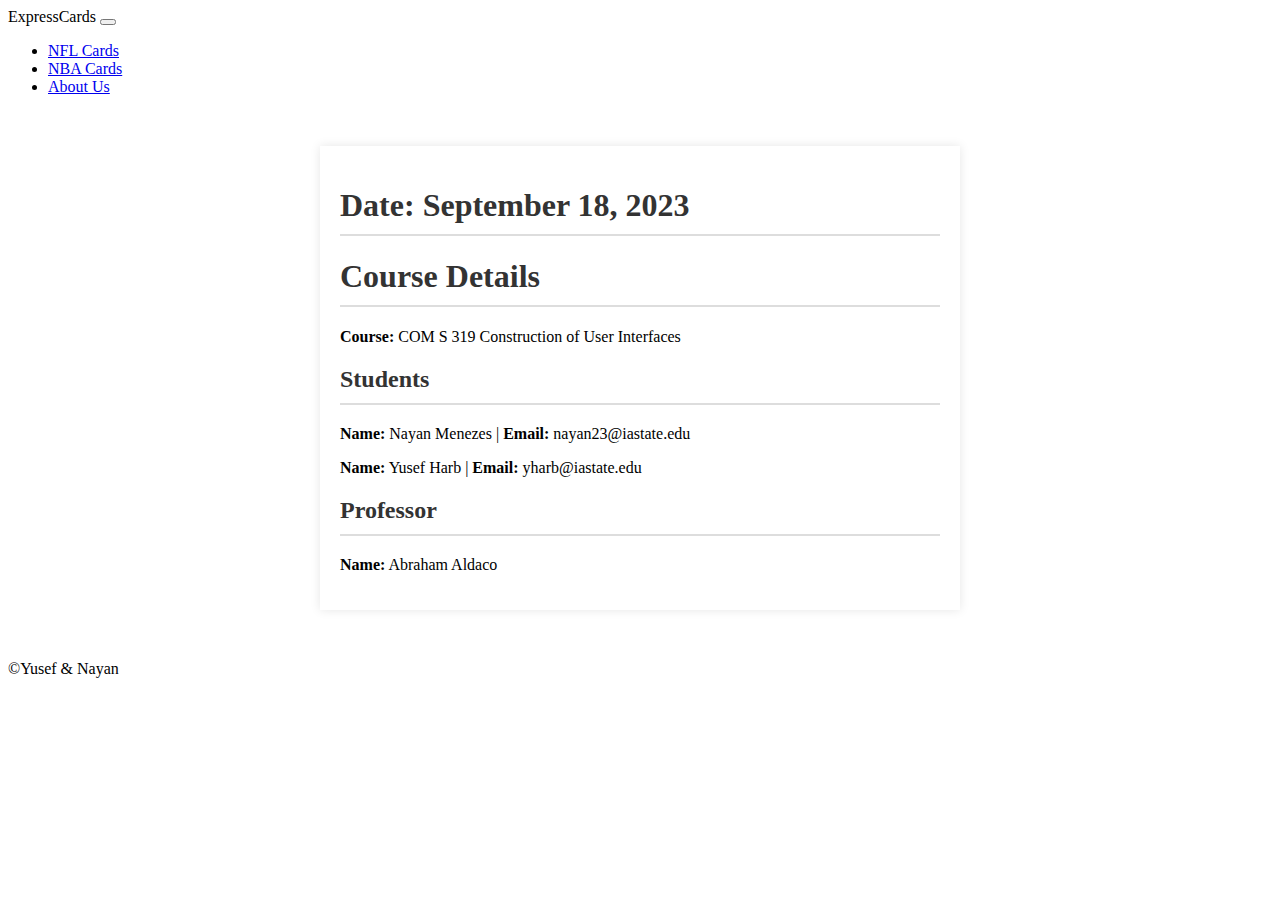
<file: about.html>
<!DOCTYPE html>
<html lang="en">
<head>
    <meta charset="UTF-8">
    <meta name="viewport" content="width=device-width, initial-scale=1.0">
    <title>ExpressCards: About</title>

    <link href="https://cdn.jsdelivr.net/npm/bootstrap@5.3.2/dist/css/bootstrap.min.css" rel="stylesheet" integrity="sha384-T3c6CoIi6uLrA9TneNEoa7RxnatzjcDSCmG1MXxSR1GAsXEV/Dwwykc2MPK8M2HN" crossorigin="anonymous">
    <link rel="stylesheet" href="styles.css">
</head>
<body>
    <script src="https://cdn.jsdelivr.net/npm/bootstrap@5.3.2/dist/js/bootstrap.bundle.min.js" integrity="sha384-C6RzsynM9kWDrMNeT87bh95OGNyZPhcTNXj1NW7RuBCsyN/o0jlpcV8Qyq46cDfL" crossorigin="anonymous"></script>


    <nav class="navbar navbar-expand-lg bg-body-tertiary">
        <div class="container">
          <a class="navbar-brand">ExpressCards</a>
          <button class="navbar-toggler" type="button" data-bs-toggle="collapse" data-bs-target="#navbarSupportedContent" aria-controls="navbarSupportedContent" aria-expanded="false" aria-label="Toggle navigation">
            <span class="navbar-toggler-icon"></span>
          </button>
          <div class="collapse navbar-collapse" id="navbarSupportedContent">
            <ul class="navbar-nav">
    
    
              <li class="nav-item">
                <a class="nav-link" href="NFL Listing.html" >
                  NFL Cards
                </a>
              </li>
    
              <li class="nav-item">
                <a class="nav-link" href="NBA Listing.html" >
                  NBA Cards
                </a>                   
              </li>
    
              <li class="nav-item">
                <a class="nav-link" href="about.html" >
                  About Us
                </a>                   
              </li>
    
            </ul>
          </div>
        </div>
      </nav>




    <div class="credits">

        <h1><strong>Date:</strong> September 18, 2023</h1>

        <h1>Course Details</h1>
        <p><strong>Course:</strong> COM S 319 Construction of User Interfaces</p>


        <h2>Students</h2>
        <p><strong>Name:</strong> Nayan Menezes | <strong>Email:</strong> nayan23@iastate.edu</p>
        <p><strong>Name:</strong> Yusef Harb | <strong>Email:</strong> yharb@iastate.edu</p>

        <h2>Professor</h2>
        <p><strong>Name:</strong> Abraham Aldaco</p>

    </div>



    <footer class="text-body-secondary py-5">
        <div class="container">
          <p class="mb-1">&copy;Yusef & Nayan</p>
        </div>
      </footer>
    
</body>
</html>
</file>
<file: styles.css>
.credits {
    max-width: 600px;
    margin: 50px auto;
    padding: 20px;
    background-color: white;
    box-shadow: 0 0 10px rgba(0, 0, 0, 0.1);
}

h1, h2 {
    color: #333;
    border-bottom: 2px solid #ddd;
    padding-bottom: 10px;
}
</file>
